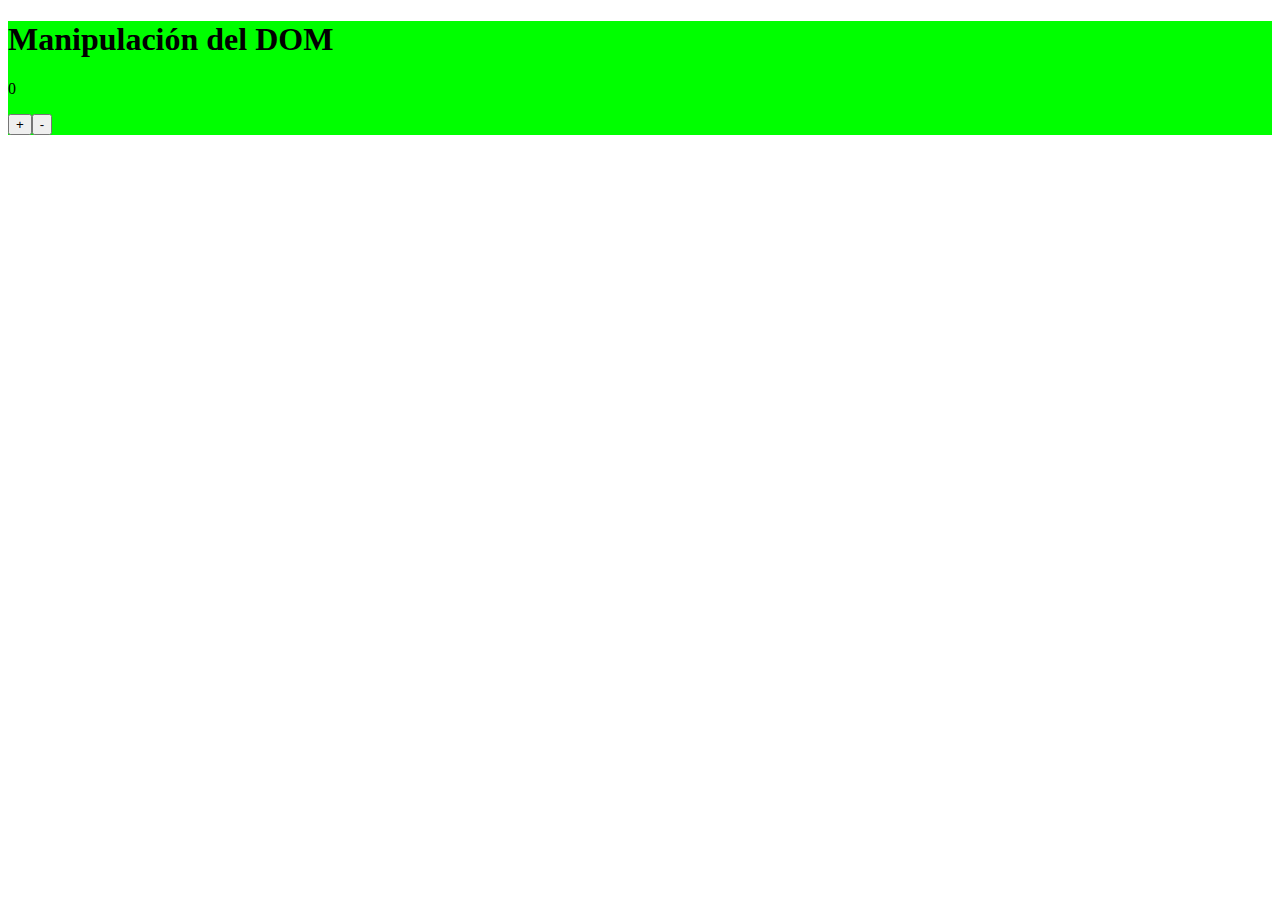
<file: javaScript/index.html>
<!DOCTYPE html>
<html lang="es">
  <head>
    <meta charset="UTF-8" />
    <meta name="viewport" content="width=device-width, initial-scale=1.0" />
    <title>Desafios</title>
  </head>
  <body>
    <div id="root"></div>
    <script src="desafios.js"></script>
  </body>
</html>
</file>
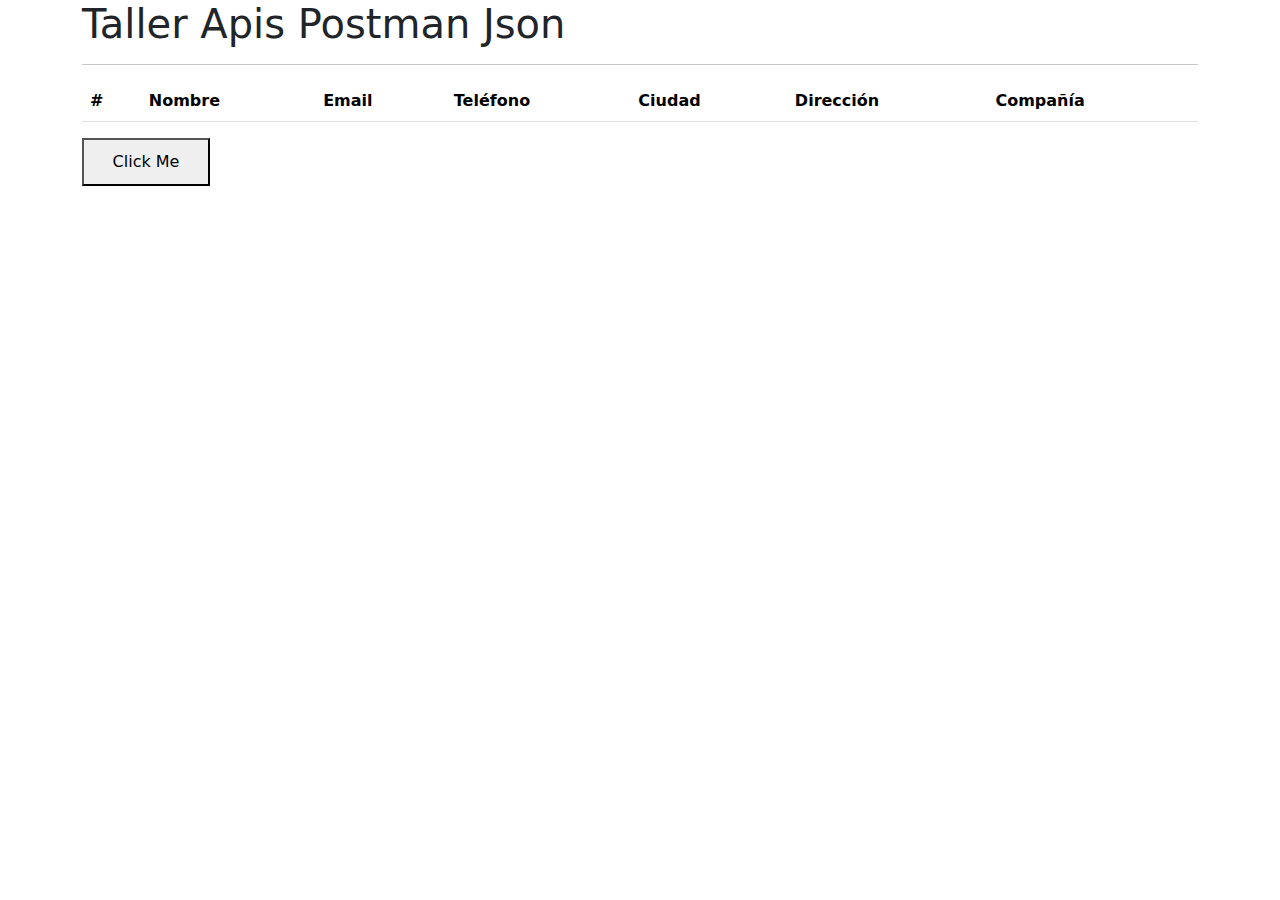
<file: javaScript/Apis/index.html>
<!DOCTYPE html>
<html lang="es">
  <head>
    <meta charset="UTF-8" />
    <meta name="viewport" content="width=device-width, initial-scale=1.0" />
    <title>Taller</title>
    <link
      rel="stylesheet"
      href="https://cdn.jsdelivr.net/npm/bootstrap@5.3.3/dist/css/bootstrap.min.css"
    />
    <link rel="stylesheet" href="./Vanilla/css/main.css" />
  </head>
  <body class="container">
    <noscript>Javascript es necesario.</noscript>
    <h1>Taller Apis Postman Json</h1>
    <hr />
    <section>
      <table class="table">
        <thead>
          <tr>
            <th scope="col">#</th>
            <th scope="col">Nombre</th>
            <th scope="col">Email</th>
            <th scope="col">Teléfono</th>
            <th scope="col">Ciudad</th>
            <th scope="col">Dirección</th>
            <th scope="col">Compañía</th>
          </tr>
        </thead>
        <tbody id="empleados"></tbody>
      </table>
    </section>
    <section>
      <button id="boton" class="boton">Click Me</button>
      <picture id="imgAleatoria"> </picture>
    </section>

    <script src="https://cdn.jsdelivr.net/npm/bootstrap@5.3.3/dist/js/bootstrap.bundle.min.js"></script>
    <script src="./Vanilla/js/main.js"></script>
  </body>
</html>
</file>
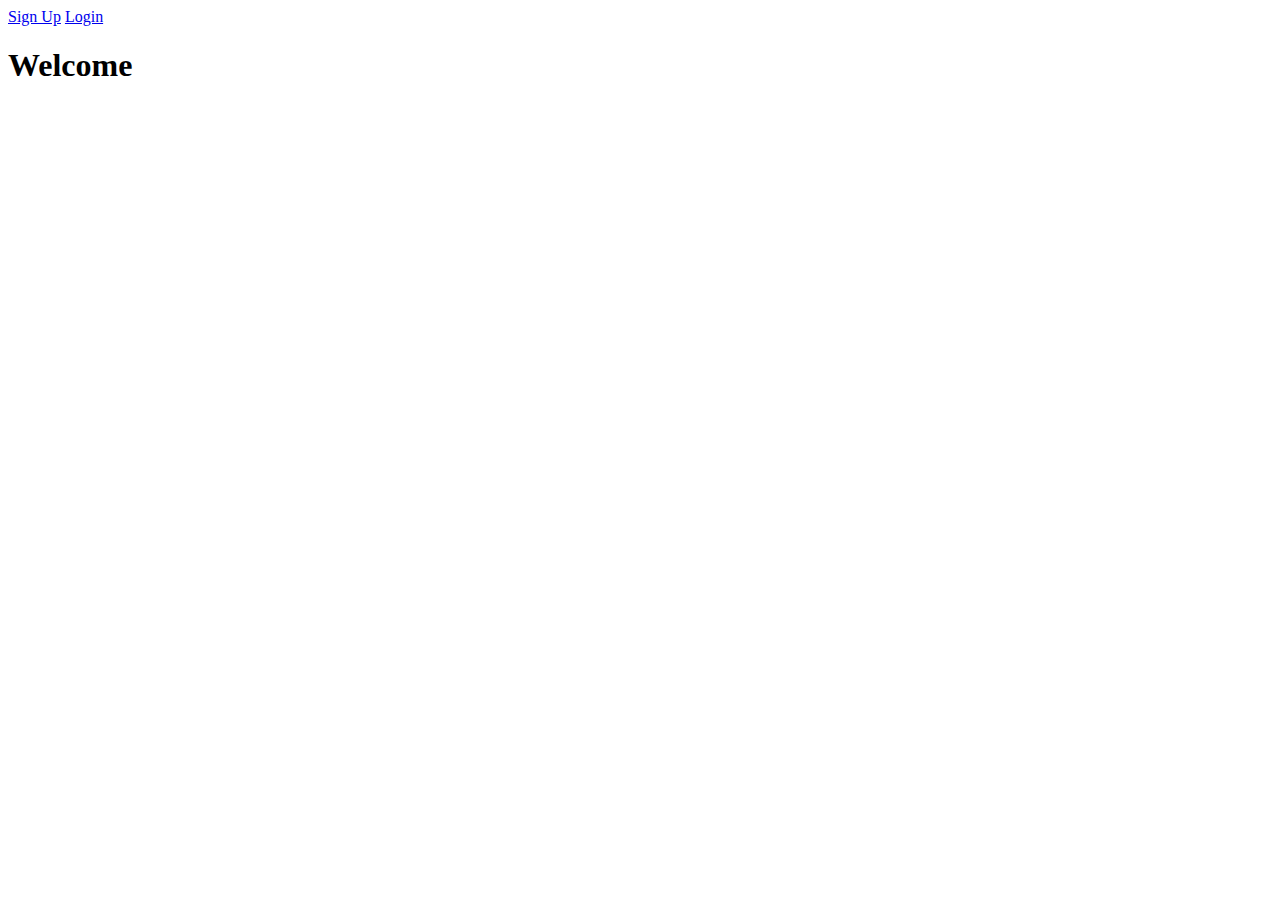
<file: javaScript/form/index.html>
<!DOCTYPE html>
<html lang="en">
  <head>
    <meta charset="UTF-8" />
    <meta name="viewport" content="width=device-width, initial-scale=1.0" />
    <title>Welcome Home</title>
    <link rel="stylesheet" href="./vanilla/css/main.css" />
  </head>
  <body>
    <nav>
      <a href="./signUp.html">Sign Up</a>
      <a href="./login.html">Login</a>
    </nav>
    <main>
      <div>
        <h1>Welcome</h1>
      </div>
    </main>
  </body>
</html>
</file>
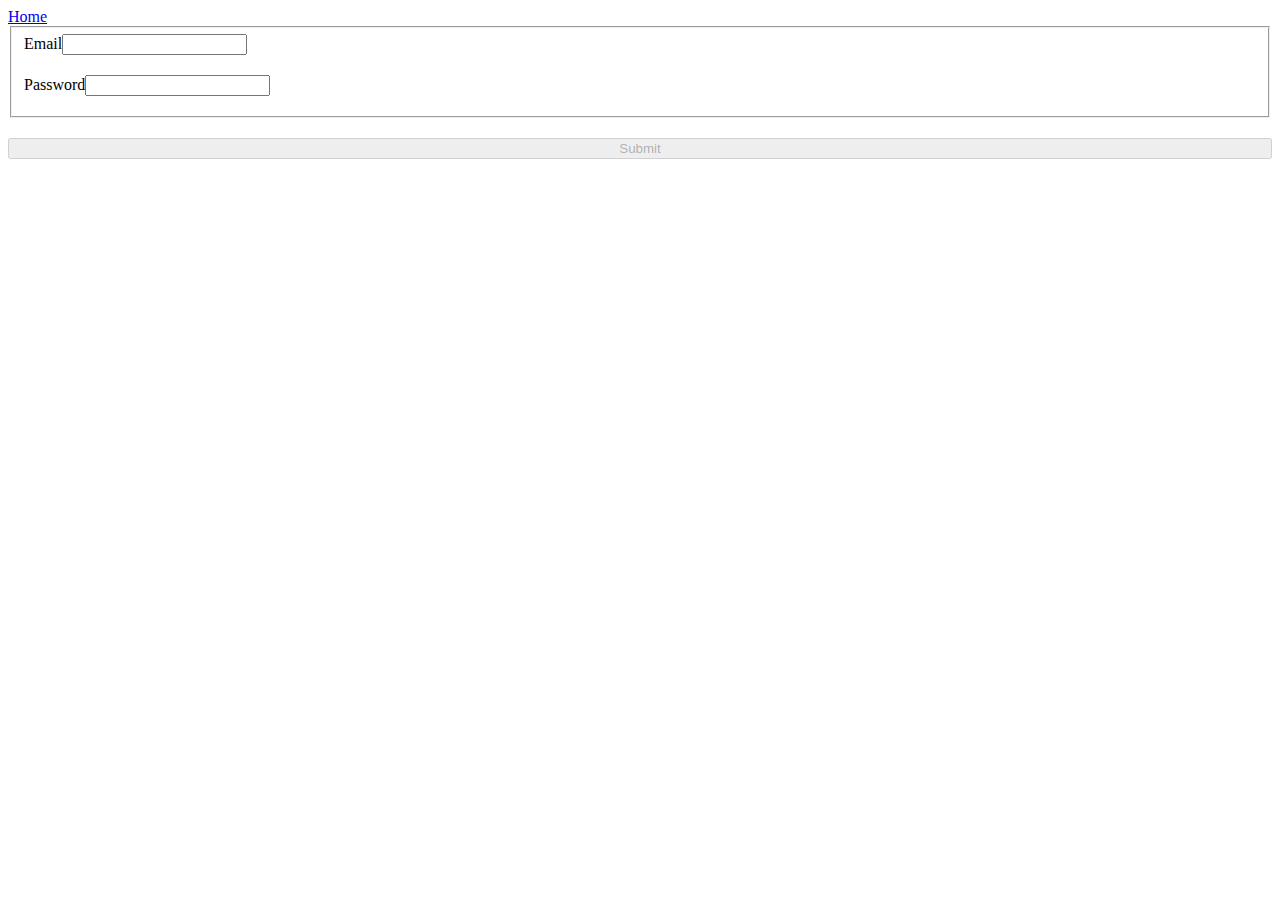
<file: javaScript/form/login.html>
<!DOCTYPE html>
<html lang="en">
  <head>
    <meta charset="UTF-8" />
    <meta name="viewport" content="width=device-width, initial-scale=1.0" />
    <title>Login</title>
    <link rel="stylesheet" href="./vanilla/css/main.css" />
  </head>
  <body>
    <nav>
      <a href="./index.html">Home</a>
    </nav>
    <main>
      <form id="login" class="login">
        <fieldset>
          <label>Email<input type="emaill" id="email" name="email" /></label>
          <div id="emailWarning" class="warning"></div>

          <label
            >Password<input type="password" id="password" name="password"
          /></label>
          <div id="passwordWarning" class="warning"></div>
        </fieldset>

        <button type="submit" name="submit" disabled>Submit</button>
      </form>
    </main>
    <script src="./vanilla/js/login.js"></script>
  </body>
</html>
</file>
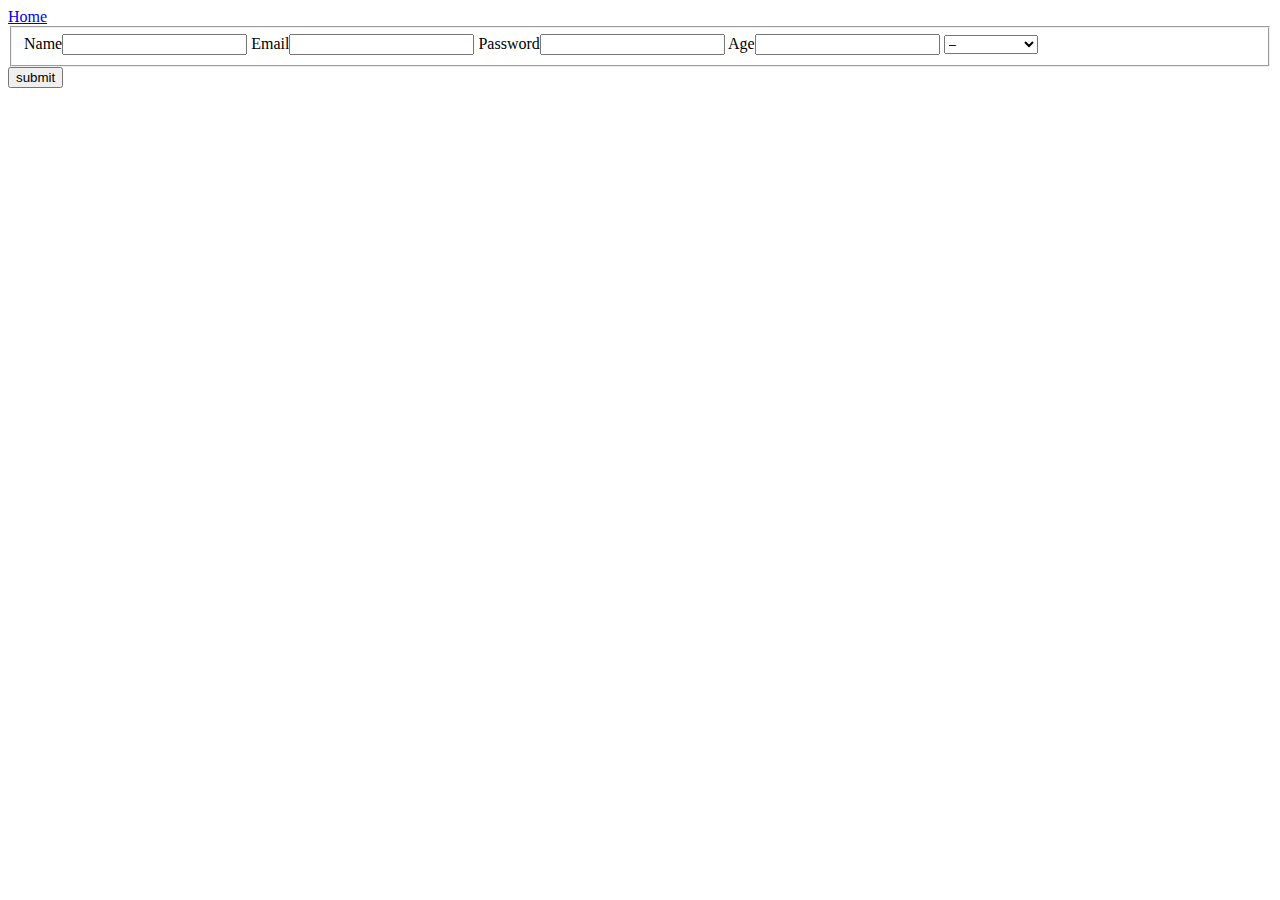
<file: javaScript/form/signUp.html>
<!DOCTYPE html>
<html lang="en">
  <head>
    <meta charset="UTF-8" />
    <meta name="viewport" content="width=device-width, initial-scale=1.0" />
    <title>signUp</title>
    <link rel="stylesheet" href="./vanilla/css/main.css" />
  </head>
  <body>
    <nav>
      <a href="./index.html">Home</a>
    </nav>
    <main>
      <form id="signUp" autocomplete="off">
        <fieldset>
          <label>Name<input type="text" id="name" name="name" /></label>

          <label>Email<input type="email" id="email" name="email" /></label>

          <label
            >Password<input type="password" id="password" name="password"
          /></label>
          <label>Age<input type="number" id="age" name="age" /></label>

          <select name="Country" id="country">
            <option value="">–</option>
            <option value="colombia">Colombia</option>
            <option value="mexico">Mexico</option>
            <option value="netherlands">Netherlands</option>
            <option value="australia">Australia</option>
          </select>
        </fieldset>

        <button type="submit">submit</button>
      </form>
    </main>
  </body>
  <script src="./vanilla/js/signUp.js"></script>
</html>
</file>
<file: javaScript/Apis/Vanilla/css/main.css>
*,
*::before,
*::after {
  box-sizing: border-box;
}
img {
  height: 25rem;
  max-width: 40rem;
}
button {
  height: 3rem;
  width: 8rem;
}
</file>
<file: javaScript/form/vanilla/css/main.css>
/* GLOBAL */
*,
*::before,
*::after {
  box-sizing: border-box;
}
html {
  font-size: 10px;
}
body {
  font-size: 16px;
}
/* GENERAL */
.container {
  padding: 1rem;
}
.d-none {
  display: none;
}
.fs-1rem {
  font-size: 1rem;
}
.fs-1em {
  font-size: 1em;
}
.warning {
  color: orangered;
}
/* SECTION */
/* .login {
  border: 1px solid blue;
} */
.login fieldset {
  display: flex;
  flex-direction: column;
  gap: 1rem;
}
.login button {
  width: 100%;
  margin: 2rem 0;
}
</file>
